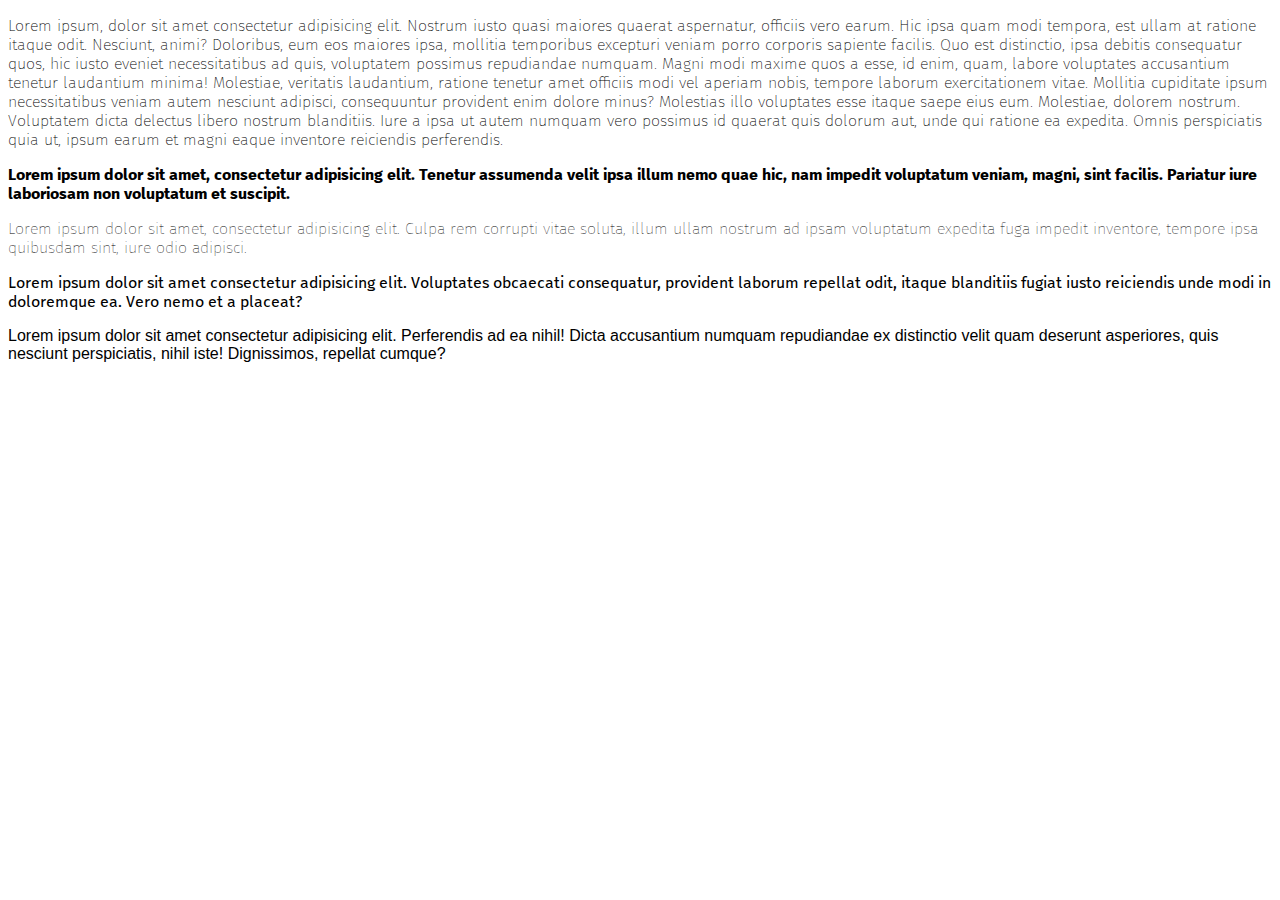
<file: first/index.html>
<!DOCTYPE html>
<html lang="en">

<head>
    <meta charset="UTF-8">
    <meta name="viewport" content="width=device-width, initial-scale=1.0">
    <title>Document</title>
    <link rel="stylesheet" href="index.css">
</head>

<body>
    <div>
        <p class="first">Lorem ipsum, dolor sit amet consectetur adipisicing elit. Nostrum iusto quasi maiores quaerat
            aspernatur, officiis vero earum. Hic ipsa quam modi tempora, est ullam at ratione itaque odit. Nesciunt,
            animi?
            Doloribus, eum eos maiores ipsa, mollitia temporibus excepturi veniam porro corporis sapiente facilis. Quo
            est distinctio, ipsa debitis consequatur quos, hic iusto eveniet necessitatibus ad quis, voluptatem possimus
            repudiandae numquam.
            Magni modi maxime quos a esse, id enim, quam, labore voluptates accusantium tenetur laudantium minima!
            Molestiae, veritatis laudantium, ratione tenetur amet officiis modi vel aperiam nobis, tempore laborum
            exercitationem vitae.
            Mollitia cupiditate ipsum necessitatibus veniam autem nesciunt adipisci, consequuntur provident enim dolore
            minus? Molestias illo voluptates esse itaque saepe eius eum. Molestiae, dolorem nostrum. Voluptatem dicta
            delectus libero nostrum blanditiis.
            Iure a ipsa ut autem numquam vero possimus id quaerat quis dolorum aut, unde qui ratione ea expedita. Omnis
            perspiciatis quia ut, ipsum earum et magni eaque inventore reiciendis perferendis.</p>
        <p class="second">Lorem ipsum dolor sit amet, consectetur adipisicing elit. Tenetur assumenda velit ipsa illum
            nemo quae hic, nam impedit voluptatum veniam, magni, sint facilis. Pariatur iure laboriosam non voluptatum
            et suscipit.</p>
        <p class="third">Lorem ipsum dolor sit amet, consectetur adipisicing elit. Culpa rem corrupti vitae soluta,
            illum ullam nostrum ad ipsam voluptatum expedita fuga impedit inventore, tempore ipsa quibusdam sint, iure
            odio adipisci.</p>
        <p class="fourth">Lorem ipsum dolor sit amet consectetur adipisicing elit. Voluptates obcaecati consequatur,
            provident laborum repellat odit, itaque blanditiis fugiat iusto reiciendis unde modi in doloremque ea. Vero
            nemo et a placeat?</p>
        <p class="fifth">Lorem ipsum dolor sit amet consectetur adipisicing elit. Perferendis ad ea nihil! Dicta accusantium numquam repudiandae ex distinctio velit quam deserunt asperiores, quis nesciunt perspiciatis, nihil iste! Dignissimos, repellat cumque?</p>
        
    </div>
</body>

</html>
</file>
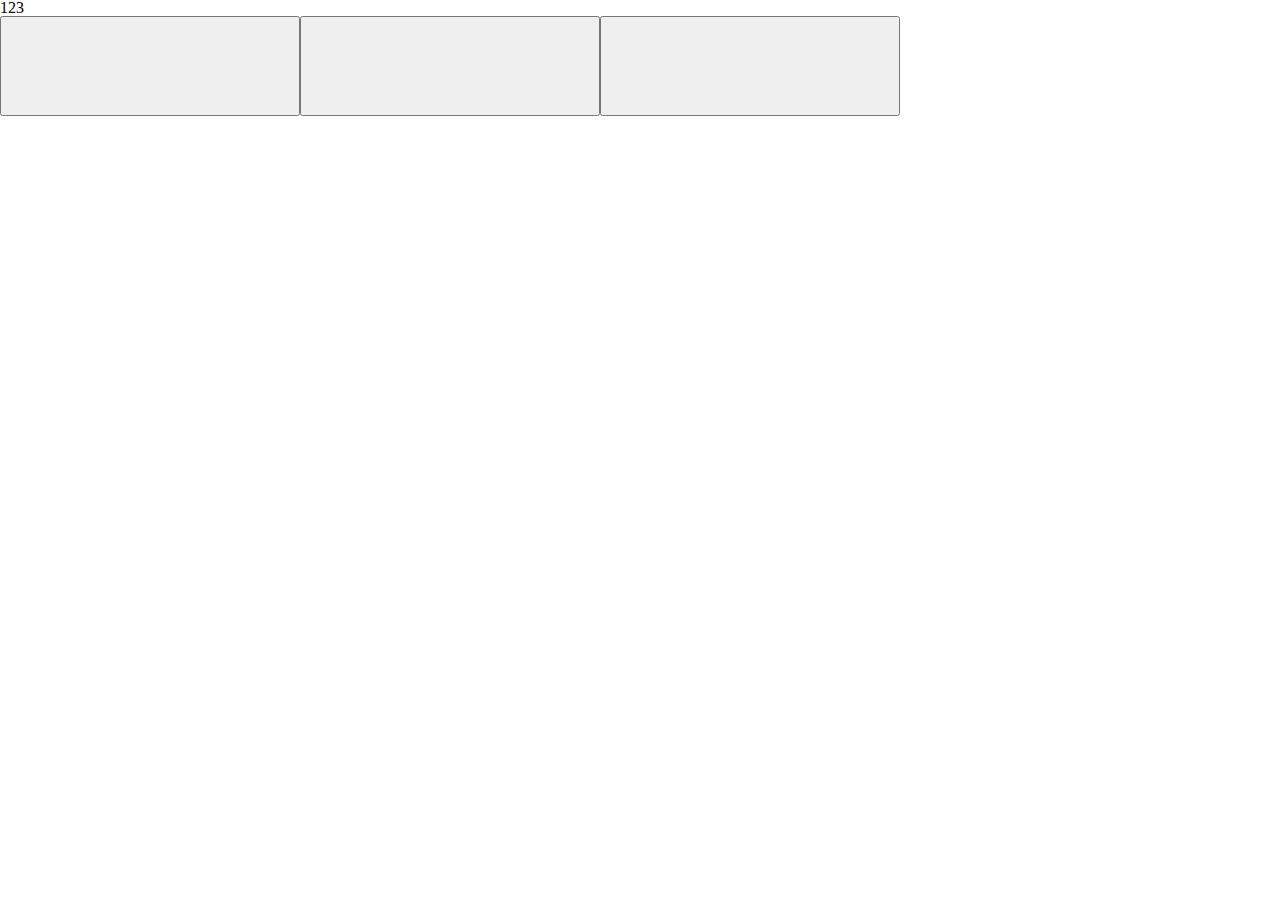
<file: scss/index.html>
<!DOCTYPE html>
<html lang="en">
<head>
    <meta charset="UTF-8">
    <meta name="viewport" content="width=device-width, initial-scale=1.0">
    <link rel="stylesheet" href="./styles/index.css">
    <title>Document</title>
</head>
<body>
    <header class="header">
        <div class="card">
            <div class="info">

            </div>
        </div>

        <div class="product">
            <h2 class="title">123</h2>
        </div>

        <div class="buttons">
            <button class="button-1"></button>
            <button class="button-2"></button>
            <button class="button-3"></button>
        </div>
    </header>
</body>
</html>
</file>
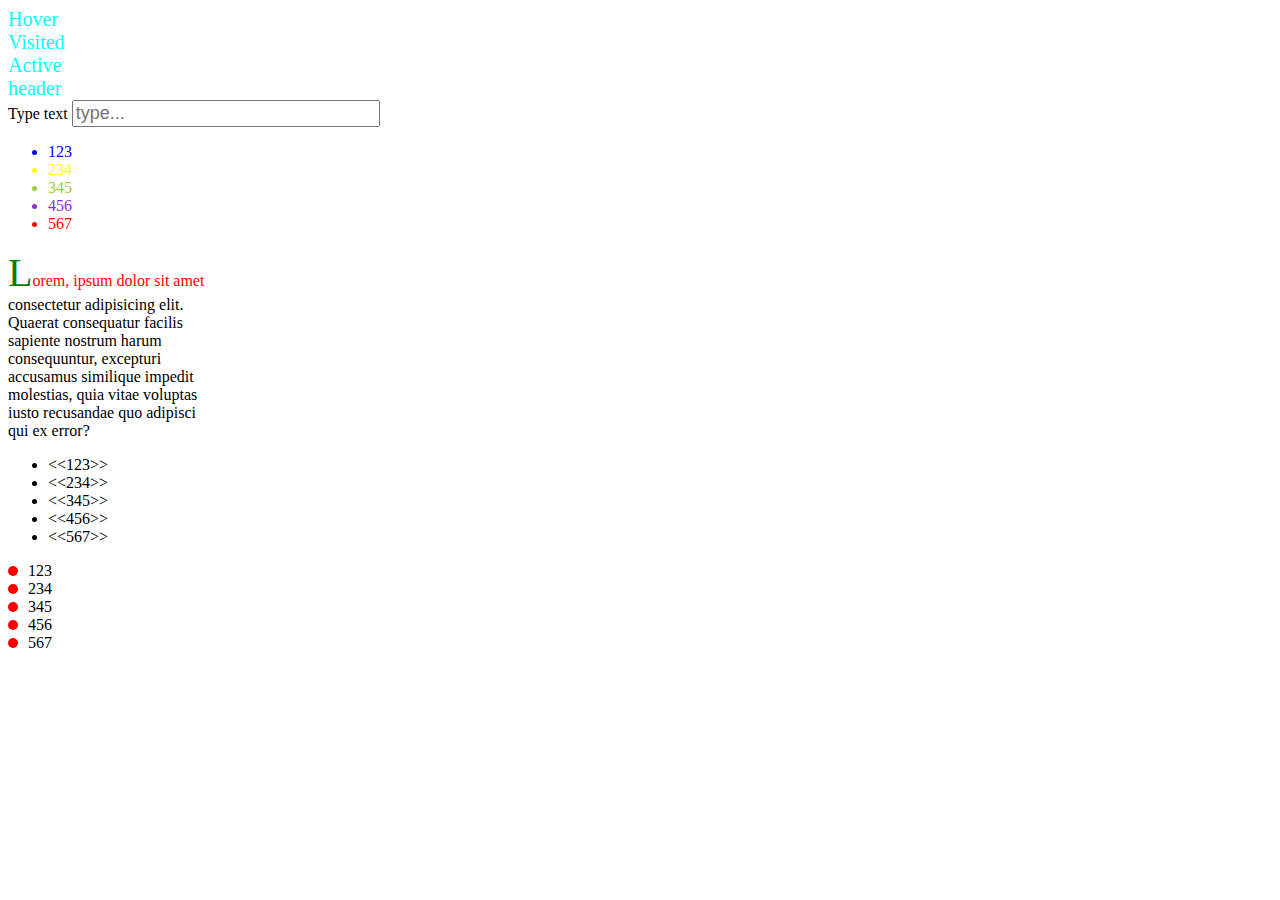
<file: second/index.html>
<!DOCTYPE html>
<html lang="en">

<head>
    <meta charset="UTF-8">
    <meta name="viewport" content="width=device-width, initial-scale=1.0">
    <title>Document</title>
    <link rel="stylesheet" href="index.css">
</head>

<body>
    <div class="container">
        <div class="links">
            <a href="https://www.google.com/" target="_blank" class="link hover">Hover</a>
            <a href="https://www.google.com/" target="_blank" class="link visited">Visited</a>
            <a href="index.html" target="_blank" class="link active">Active</a>
            <a href="header.html" class="link">header</a>
        </div>

        <form action="">
            <label for="text">Type text</label>
            <input type="text" id="text" placeholder="type...">
        </form>

        <div class="ul">
            <ul class="ul_list">
                <li>123</li>
                <li>234</li>
                <li>345</li>
                <li>456</li>
                <li>567</li>
            </ul>
        </div>


        <div class="pseudo-elements">
            <p class="first-line">Lorem, ipsum dolor sit amet consectetur adipisicing elit. Quaerat consequatur facilis
                sapiente nostrum harum consequuntur, excepturi accusamus similique impedit molestias, quia vitae
                voluptas iusto recusandae quo adipisci qui ex error?</p>

            <div class="before-after">
                <ul class="first-ul">
                    <li>123</li>
                    <li>234</li>
                    <li>345</li>
                    <li>456</li>
                    <li>567</li>
                </ul>

                <ul class="second-ul">
                    <li>123</li>
                    <li>234</li>
                    <li>345</li>
                    <li>456</li>
                    <li>567</li>
                </ul>
            </div>
        </div>


</body>

</html>
</file>
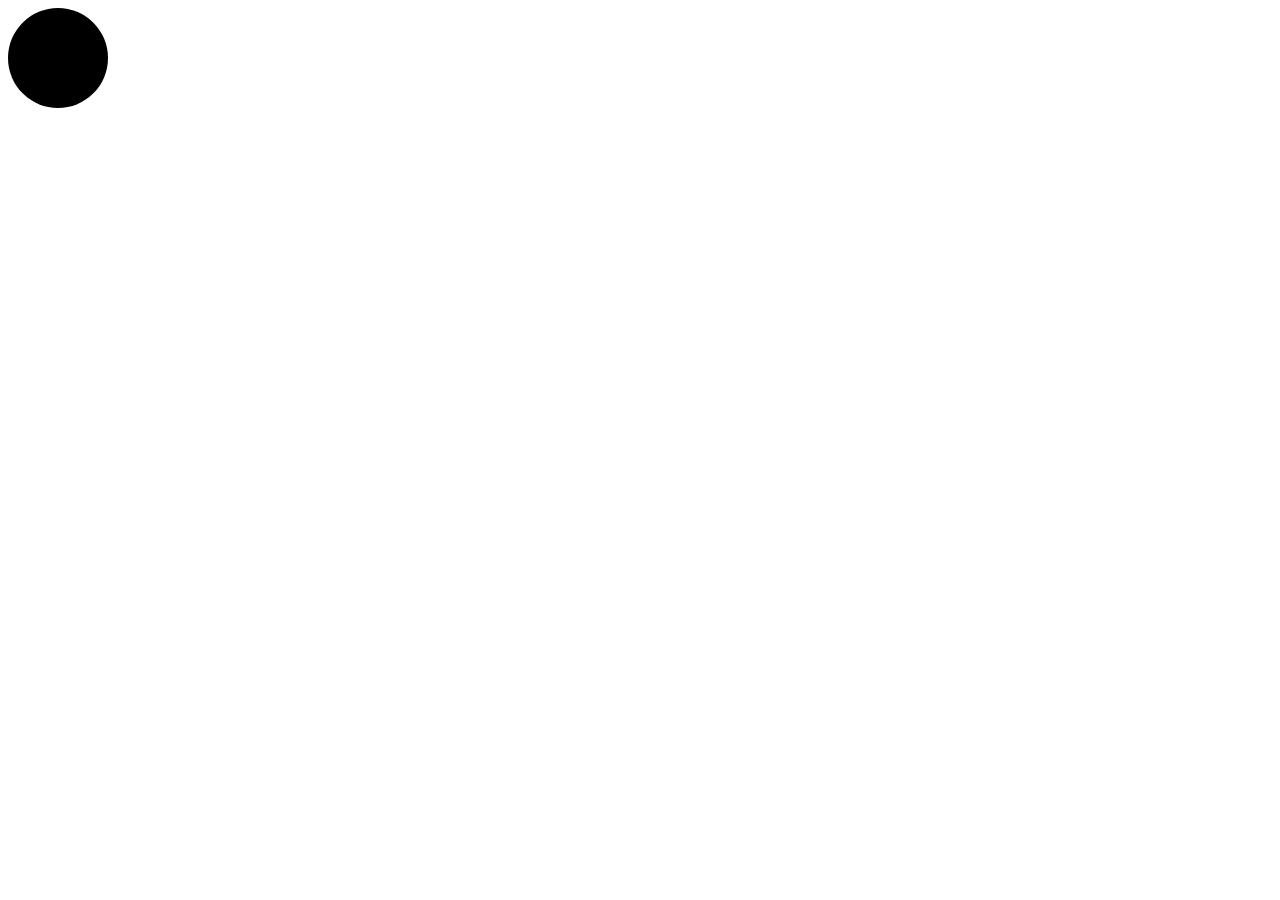
<file: third/index.html>
<!DOCTYPE html>
<html lang="en">
<head>
    <meta charset="UTF-8">
    <meta name="viewport" content="width=device-width, initial-scale=1.0">
    <title>Document</title>
    <link rel="stylesheet" href="index.css">
</head>
<body>
    <div class="wrapper">
        <div class="content">
            <div class="content__circle"></div>
        </div>
    </div>
</body>
</html>
</file>
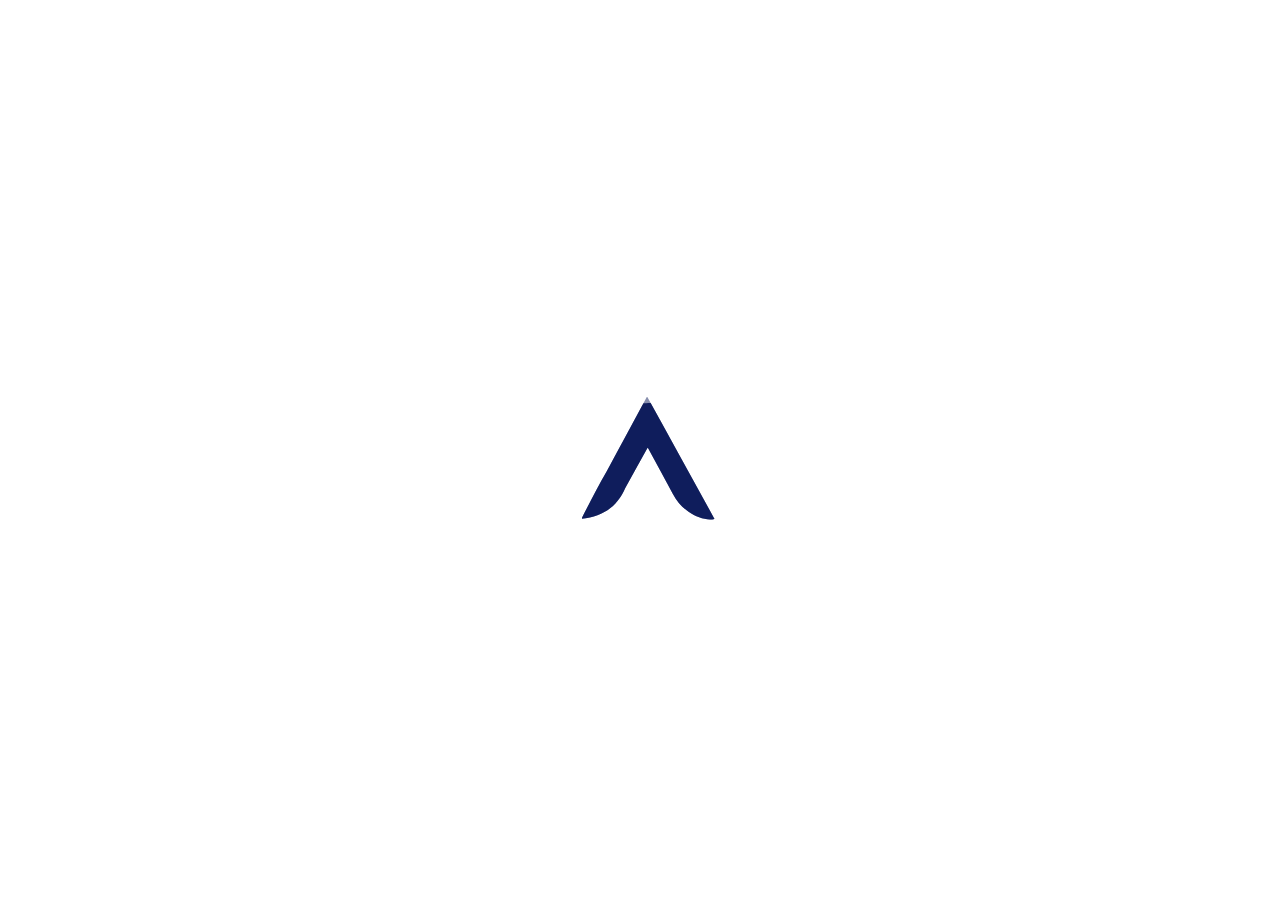
<file: animation.html>
<!DOCTYPE html>
<html lang="en">

<head>
    <meta charset="UTF-8">
    <meta name="viewport" content="width=device-width, initial-scale=1.0">
    <title>Document</title>
    <link rel="stylesheet" href="animation.css">
</head>

<body>
    <div class="animation animation__none">
        <div id="banner" class="logo">
            <div class="fill">
                <svg version="1.1" xmlns="http://www.w3.org/2000/svg" xmlns:xlink="http://www.w3.org/1999/xlink" x="0px"
                    y="0px" width="300px" height="300px" viewBox="0 0 300 300" enable-background="new 0 0 300 300"
                    xml:space="preserve">
                    <path filfl="#04ACFF" id="waveShape" d="M300,300V2.5c0,0-0.6-0.1-1.1-0.1c0,0-25.5-2.3-40.5-2.4c-15,0-40.6,2.4-40.6,2.4
                      c-12.3,1.1-30.3,1.8-31.9,1.9c-2-0.1-19.7-0.8-32-1.9c0,0-25.8-2.3-40.8-2.4c-15,0-40.8,2.4-40.8,2.4c-12.3,1.1-30.4,1.8-32,1.9
                      c-2-0.1-20-0.8-32.2-1.9c0,0-3.1-0.3-8.1-0.7V300H300z"></path>
                </svg>

            </div>
        </div>
    </div>
</body>

</html>
</file>
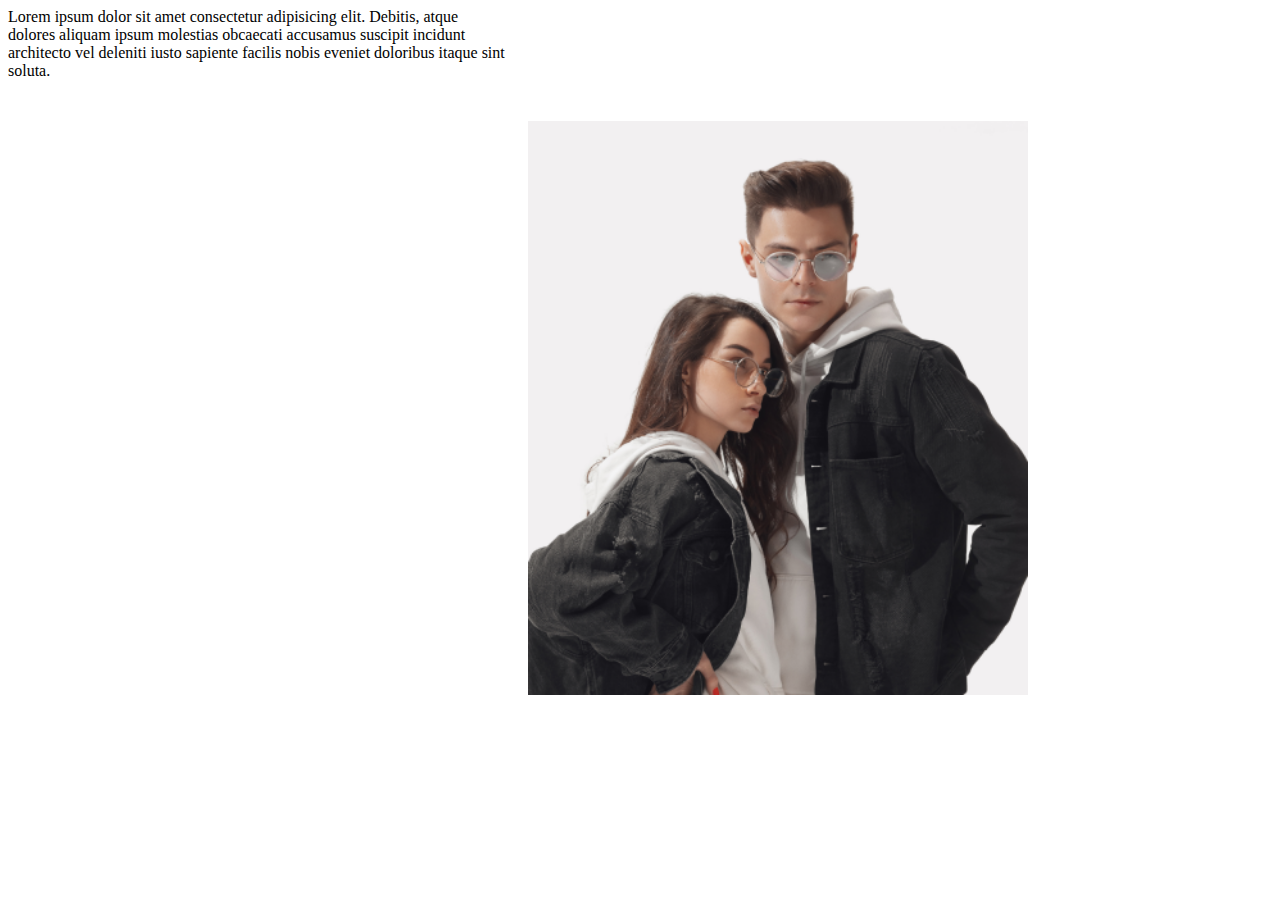
<file: test.html>
<!DOCTYPE html>
<html lang="en">

<head>
    <meta charset="UTF-8">
    <meta name="viewport" content="width=device-width, initial-scale=1.0">
    <title>Document</title>
    <link rel="stylesheet" href="test.css">
</head>

<body>
    <div class="hero">
        <div class="container">
            <div class="info"> Lorem ipsum dolor sit amet consectetur adipisicing elit. Debitis, atque dolores aliquam
                ipsum molestias obcaecati accusamus suscipit incidunt architecto vel deleniti iusto sapiente facilis
                nobis eveniet doloribus itaque sint soluta.</div>
            <div class="img">
                <img src="Rectangle 2 (1).png" alt="">
            </div>
        </div>
    </div>


    
</body>

</html>
</file>
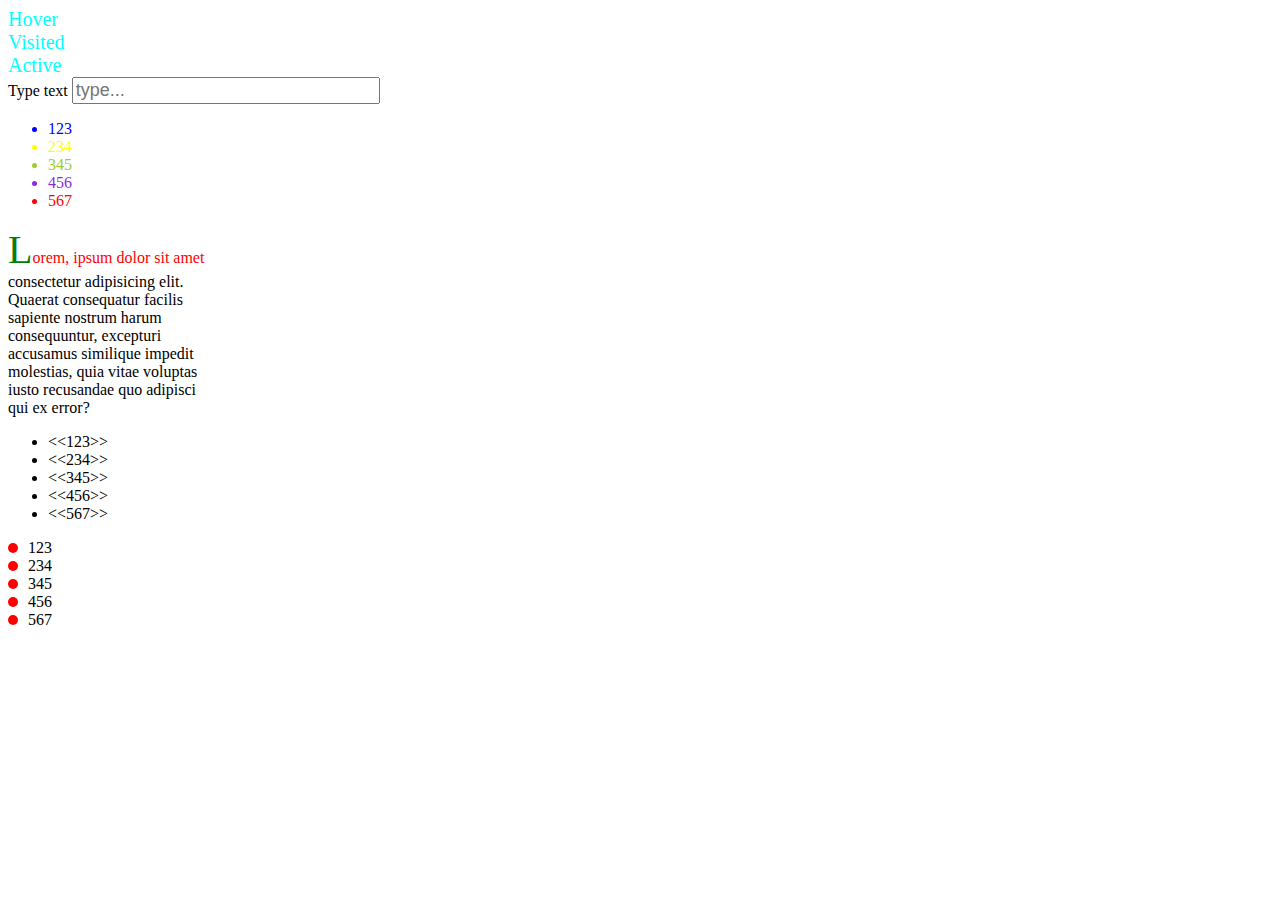
<file: second/header.html>
<!DOCTYPE html>
<html lang="en">

<head>
    <meta charset="UTF-8">
    <meta name="viewport" content="width=device-width, initial-scale=1.0">
    <title>Document</title>
    <link rel="stylesheet" href="index.css">
</head>

<body>
    <div class="container">
        <div class="links">
            <a href="https://www.google.com/" target="_blank" class="link hover">Hover</a>
            <a href="https://www.google.com/" target="_blank" class="link visited">Visited</a>
            <a href="index.html" target="_blank" class="link active">Active</a>
        </div>

        <form action="">
            <label for="text">Type text</label>
            <input type="text" id="text" placeholder="type...">
        </form>

        <div class="ul">
            <ul class="ul_list">
                <li>123</li>
                <li>234</li>
                <li>345</li>
                <li>456</li>
                <li>567</li>
            </ul>
        </div>


        <div class="pseudo-elements">
            <p class="first-line">Lorem, ipsum dolor sit amet consectetur adipisicing elit. Quaerat consequatur facilis
                sapiente nostrum harum consequuntur, excepturi accusamus similique impedit molestias, quia vitae
                voluptas iusto recusandae quo adipisci qui ex error?</p>

            <div class="before-after">
                <ul class="first-ul">
                    <li>123</li>
                    <li>234</li>
                    <li>345</li>
                    <li>456</li>
                    <li>567</li>
                </ul>

                <ul class="second-ul">
                    <li>123</li>
                    <li>234</li>
                    <li>345</li>
                    <li>456</li>
                    <li>567</li>
                </ul>
            </div>
        </div>



        <header class="" style="width: 1440;">
            <div class="container" style="width: 1240;">

            </div>
        </header>

        <main class="" style="width: 1440;">
            <div class="container" style="width: 1240;">

            </div>
        </main>
        
</body>

</html>
</file>
<file: first/index.css>
@font-face {
    font-family: 'Firago';
    src: url('./fonts/firago/firago-latin-100-normal.ttf');
    font-weight: 100;   
}
@font-face {
    font-family: 'Firago';
    src: url('./fonts/firago/firago-latin-200-normal.ttf');
    font-weight: 200;
}

@font-face {
    font-family: 'Firago';
    src: url('./fonts/firago/firago-latin-400-normal.ttf');
    font-weight: 400;
}


@font-face {
    font-family: 'Firago';
    src: url('./fonts/firago/firago-latin-700-normal.ttf');
    font-weight: 700;
}

body {
    font-family: "Firago", 'Times New Roman', Times, serif;
}

.first {
    font-weight: 200;
}
.second {
    font-weight: 700;
}

.third {
    font-weight: 100;
}
.fourth {
    font-weight: 400;
}

.fifth {
    font-family: 'Firago1', sans-serif; 
    font-weight: 500;

}
</file>
<file: scss/styles/index.css>
@charset "UTF-8";
html, body, div, span, applet, object, iframe,
h1, h2, h3, h4, h5, h6, p, blockquote, pre,
a, abbr, acronym, address, big, cite, code,
del, dfn, em, img, ins, kbd, q, s, samp,
small, strike, strong, sub, sup, tt, var,
b, u, i, center,
dl, dt, dd, ol, ul, li,
fieldset, form, label, legend,
table, caption, tbody, tfoot, thead, tr, th, td,
article, aside, canvas, details, embed,
figure, figcaption, footer, header, hgroup,
menu, nav, output, ruby, section, summary,
time, mark, audio, video {
  margin: 0;
  padding: 0;
  border: 0;
  font-size: 100%;
  font: inherit;
  vertical-align: baseline;
}

/* HTML5 display-role reset for older browsers */
article, aside, details, figcaption, figure,
footer, header, hgroup, menu, nav, section {
  display: block;
}

body {
  line-height: 1;
}

ol, ul {
  list-style: none;
}

blockquote, q {
  quotes: none;
}

blockquote:before, blockquote:after,
q:before, q:after {
  content: "";
  content: none;
}

table {
  border-collapse: collapse;
  border-spacing: 0;
}

/* ---- */
/* template / შაბლონი*/
.header {
  width: 300px;
}
.header .card {
  width: 150px;
  background-color: aqua;
}
.header .card .info {
  width: 50px;
  background-color: yellowgreen;
}
@media screen and (max-width: 1200px) {
  .header .card .info {
    width: 20px;
  }
}

.header .card .info:hover {
  background-color: green;
}

.buttons {
  width: 900px;
  display: -webkit-box;
  display: -ms-flexbox;
  display: flex;
  -webkit-box-orient: horizontal;
  -webkit-box-direction: normal;
      -ms-flex-direction: row;
          flex-direction: row;
  -ms-flex-wrap: wrap;
      flex-wrap: wrap;
}
.buttons .button-1 {
  width: 300px;
  height: 100px;
  font-size: 40px;
  /*--------*/
  background-color: "red";
  border-radius: "40px";
}
.buttons .button-2 {
  width: 300px;
  height: 100px;
  font-size: 40px;
  /*--------*/
  background-color: "green";
  border-radius: "50px";
}
.buttons .button-3 {
  width: 300px;
  height: 100px;
  font-size: 40px;
  /*--------*/
  background-color: "yellow";
  border-radius: "60px";
}
</file>
<file: second/index.css>
.links {
    display: flex;
    flex-direction: column;
}

.link {
    text-decoration: none;
    cursor: pointer;
    color: aqua;
    font-size: 20px;
}

.hover:hover {
    color: black;
}

.visited:visited {
    color: yellowgreen;
}

.active:active {
    color: red;
}

input {
    width: 300px;
    font-size: 18px;    
}

input:focus {
    width: 150px;
    box-shadow: 10px 5px 5px red;
}


.ul_list li:first-child {
    color: blue;
}

.ul_list li:last-child {
    color: red;
}

.ul_list li:nth-child(2) {
    color: yellow;
}

.ul_list li:nth-child(3) {
    color: yellowgreen;
}

.ul_list li:nth-child(4) {
    color: blueviolet;
}

.first-line {
    width: 200px;
}

.first-line::first-line {
    color: red;
}

.first-line::first-letter {
    color: green;
    font-size: 40px;
}


.first-ul li::before{
    content: "<<";
}

.first-ul li::after{
    content: ">>";

}

.second-ul {
    list-style-type: none;
    padding: 0;
}

.second-ul li::before {
    content: "";
    width: 10px;
    height: 10px;
    border-radius: 50%;
    background-color: red;
    display: inline-block;
    margin-right: 10px;
}

.second-ul li:hover::before {
    background-color: aquamarine;
}



@media (max-width: 1100px) {

}


@media (monochrome) {
    
}
</file>
<file: third/index.css>
.content__circle {
    width: 100px;
    height: 100px;
    background-color: #000;
    border-radius: 50%;
    position: relative;
    left: 0;
    /* animation: name duration timing-function delay iteration-count direction fill-mode; */
    animation-name: white-circle;
    animation-duration: 2s;
    animation-timing-function: linear;
    animation-iteration-count: infinite;
    animation-direction: alternate;
    animation-delay: -1s;
}

.content:hover .content__circle {
    animation-play-state: paused;
}

@keyframes white-circle {
    0% {
        left: 0;
    }

    50% {
        border-radius: 0;
    }

    100% {
        left: 500px;
    }
}
</file>
<file: animation.css>
body {
    overflow: hidden;
}

.animation {
    height: 100vh;
    display: flex;
    flex-direction: row;
    justify-content: center;
    width: 100vw;
    background-color: #fff;
    position: absolute;
    z-index: 100;
    overflow: hidden;
    align-items: center;
}

#banner {
    width: 133px;
    height: 123px;
    background: white;
    clip-path: path('M133 122.413C125.74 124.484 114.973 120.812 107.48 115.57C100.79 110.886 95.4193 105.006 91.5416 97.7063C83.4366 82.4645 75.1326 67.3291 66.9034 52.156C66.7475 51.8692 66.4791 51.6422 66.0898 51.1812C58.5464 64.7815 51.0965 78.2075 43.6493 91.6336C35.5443 110.388 20.9843 120.205 0 122.148C8.22921 106.14 16.2744 90.2226 25.2609 74.7881C38.5247 50.1784 51.7879 25.5659 65.5659 0C88.3119 41.2933 110.643 81.8266 133 122.413Z');
}

.fill {
    animation-name: fillAction;
    animation-iteration-count: 1;
    animation-timing-function: cubic-bezier(.2, .6, .8, .4);
    animation-duration: 3s;
    animation-fill-mode: forwards;
    background-color: rgba(15, 29, 92, 0.5);
}

@keyframes fillAction {
    0% {
        transform: translate(0, 150px);
    }
    100% {
        transform: translate(0, -5px);
    }
}

#banner #waveShape {
    width: 246px;
    height: 123px;
    fill: #0F1D5C;
    transform: scale(1.5);
}
</file>
<file: test.css>
.container {
    display: flex;
    flex-direction: row;
    gap: 20px;
}

.info {
    width: 500px;
}

.img {
    width: 500px;
    height: 800px;
}

.img img {
    width: 100%;
    height: 100%;
    object-fit: contain;
}

@media  (max-width: 850px) {
    .img {
        width: 100vw;
        height: 448px;
    }

    .container {
        flex-direction: column;
    }
}
</file>
